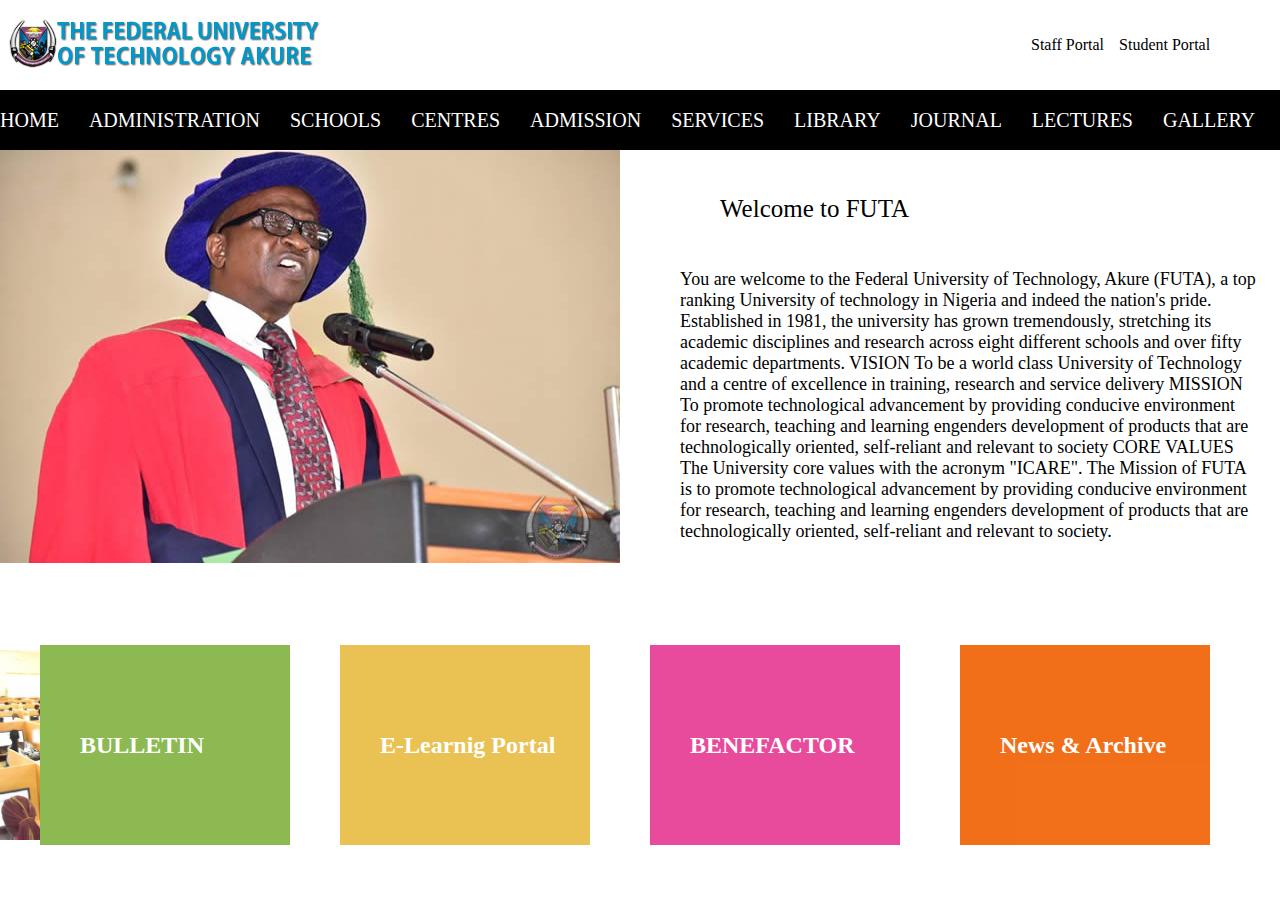
<file: index.html>
<!DOCTYPE html>
<html lang="en">
<head>
    <meta charset="UTF-8">
    <meta name="viewport" content="width=device-width, initial-scale=1.0">
    <meta http-equiv="X-UA-Compatible" content="ie=edge">
    <title>futa</title>
    <link rel="stylesheet" href="style/style.css">
</head>
<body>
    <div class="container">
        <span id="img"><img src="images/logo.png" alt=""></span>
        <span id="staff"><a href="staff.html">Staff Portal</a></span>
        <span id="email"><a href="stuport.html">Student Portal</a></span>
    </div>
    <div class="menu">
       <a href="index.html"id="ho">HOME</a>
       <a href="admi.html"id="ho">ADMINISTRATION</a>
       <a href="sch.html"id="ho">SCHOOLS</a>
       <a href="cen.html"id="ho">CENTRES</a>
       <a href="admin.html"id="ho">ADMISSION</a>
       <a href="ser.html"id="ho">SERVICES</a>
       <a href="lib.html"id="ho">LIBRARY</a>
       <a href="jou.html"id="ho">JOURNAL</a>
       <a href="lec.html"id="ho">LECTURES</a>
       <a href="gal.html"id="ho">GALLERY</a>
    </div> 
    <div class="main">
        <span id="img2"><img src="images/vcfuta.jpg" alt=""></span>
        <span id="word">

               <p id="vc">Welcome to FUTA</p><br>
                You are welcome to the Federal University of Technology, Akure (FUTA), a top ranking University of technology in Nigeria and indeed the nation's pride. Established in 1981, the university has grown tremendously, stretching its academic disciplines and research across eight different schools and over fifty academic departments.
                
                VISION
                To be a world class University of Technology and a centre of excellence in training, research and service delivery
                
                MISSION
                To promote technological advancement by providing conducive environment for research, teaching and learning engenders development of products that are technologically oriented, self-reliant and relevant to society
                
                
                CORE VALUES	The University core values with the acronym "ICARE".
                The Mission of FUTA is to promote technological advancement by providing 
                conducive environment for research, teaching and learning engenders development
                 of products that are technologically oriented, self-reliant and relevant to society.

        </span>
       </div>
    </div>
    
    <div class="menu2">
       <a href="#"> <span class="bull"><h2>BULLETIN</h2></span></a>
       <a href="#"><span class="bull2"><h2>E-Learnig Portal</h2></span></a>
        <a href="#"> <span class="bull3"><h2>BENEFACTOR</h2>
        </span></a>
            <a href="#"><span class="bull4"><h2>News & Archive</h2></span></a>
    </div>
</body>
</html>
</file>
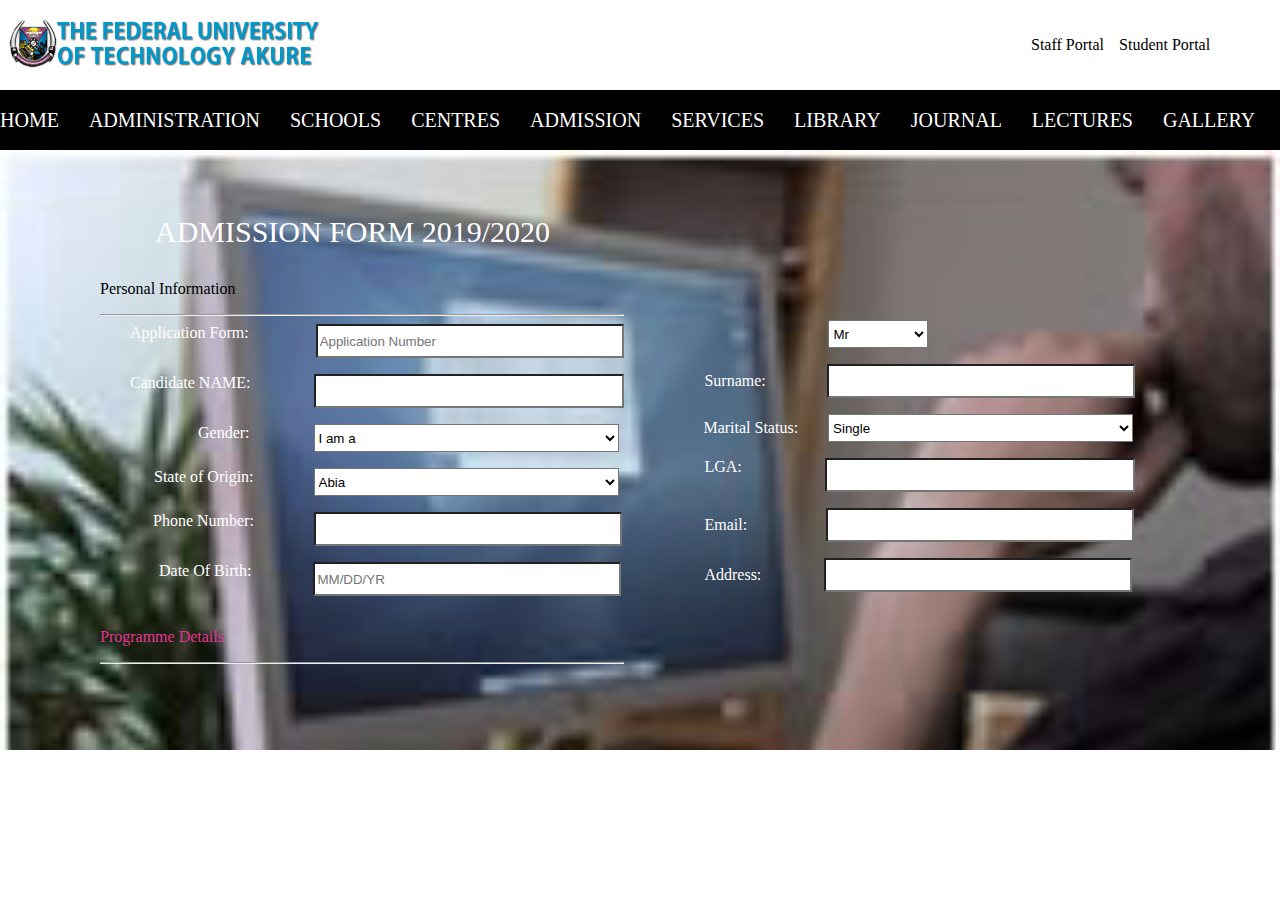
<file: admin.html>
<!DOCTYPE html>
<html lang="en">
<head>
    <meta charset="UTF-8">
    <meta name="viewport" content="width=device-width, initial-scale=1.0">
    <meta http-equiv="X-UA-Compatible" content="ie=edge">
    <title>futa</title>
    <link rel="stylesheet" href="style/style.css">
</head>
<body>
    <div class="container">
        <span id="img"><img src="images/logo.png" alt=""></span>
        <span id="staff"><a href="staff.html">Staff Portal</a></span>
        <span id="email"><a href="stuport.html">Student Portal</a></span>
    </div>
    <div class="menu">
       <a href="index.html"id="ho">HOME</a>
       <a href="admi.html"id="ho">ADMINISTRATION</a>
       <a href="sch.html"id="ho">SCHOOLS</a>
       <a href="cen.html"id="ho">CENTRES</a>
       <a href="admin.html"id="ho">ADMISSION</a>
       <a href="ser.html"id="ho">SERVICES</a>
       <a href="lib.html"id="ho">LIBRARY</a>
       <a href="jou.html"id="ho">JOURNAL</a>
       <a href="lec.html"id="ho">LECTURES</a>
       <a href="gal.html"id="ho">GALLERY</a>
    </div>
    <div class="container2">
        <div class="adminform">
    <span id="adminform">ADMISSION FORM 2019/2020</span>
  <p></p>
    <span id="personal">Personal Information</span>
    <p></p>
    <hr>
    <div id="form">
            
            <span class="form">
                <span id="first">
                Application Form: </span>
                <span><input type="text"placeholder="Application Number" id="txt1" ></span>
                </span>
                <p></p>
                <span class="form">
                <span id="can">
                        Candidate NAME: </span>
                        <span><input type="text" id="txt2" ></span>
                        </span>
                        <p></p>
                        <span class="form">
                                <span id="Gender">
                                        Gender: </span>
                                        <span><select id="opt">
                                                <option value="Male">I am a</option>
                                            <option value="Male">Male</option>
                                            <option value="female">Female</option>
                                        </select></span>
                                        </span>
                                        <p></p>
                                        <span class="form">
                                                <span id="state">
                                                        State of Origin: </span>
                                                        <span><select id="opt2">
                                                    <option value="Male">Abia</option>
                                                    <option value="female">Adamawa</option>
                                                    <option value="Male">Akwa Ibom</option>
                                                    <option value="female">Anambra</option>
                                                    <option value="Male">Bauchi</option>
                                                    <option value="female">Bayelsa</option>
                                                    <option value="Male">Benue</option>
                                                    <option value="female">Borno</option>
                                                    <option value="Male">Cross River</option>
                                                    <option value="female">Delta</option>
                                                    <option value="Male">Ebonyi</option>
                                                    <option value="female">Edo</option>
                                                    <option value="Male">Ekiti</option>
                                                    <option value="female">Enugu</option>
                                                    <option value="Male">Gombe</option>
                                                    <option value="female">Imo</option>
                                                    <option value="Male">Jigawa</option>
                                                    <option value="female">Kaduna</option>
                                                    <option value="Male">Kano</option>
                                                    <option value="female">Katsina</option>
                                                    <option value="Male">Kebbi</option>
                                                    <option value="female">Kogi</option>
                                                    <option value="Male">Kwara</option>
                                                    <option value="female">Lagos</option>
                                                    <option value="Male">Nasarawa</option>
                                                    <option value="female">Niger</option>
                                                    <option value="Male">Ogun</option>
                                                    <option value="female">Ondo</option>
                                                    <option value="Male">Osun</option>
                                                    <option value="female">Oyo</option>
                                                    <option value="Male">Plateau</option>
                                                    <option value="female">Rivers</option>
                                                    <option value="Male">Sokoto</option>
                                                    <option value="female">Taraba</option>
                                                    <option value="Male">Yobe</option>
                                                    <option value="female">Zamfara</option>
                                                </select></span>
                                            </span>
                                            <p></p>
                                            <span class="form">
                                            <span id="phone">
                                                    Phone Number: </span>
                                                    <span><input type="text" id="txt3" ></span>
                                                    </span>
                                                    <p></p>
                                         <span class="form">
                                    <span id="date">
                                Date Of Birth: </span>
             <span><input type="text" id="txt4"placeholder="MM/DD/YR" ></span>
                             </span>
                             <p></p>
                                         <span class="form">
             <span></span>
             
                             </span>
                             <p></p>
    <span id="personal2">Programme Details</span>
    <p></p>
    <hr>
                        </div>
</div>

    <div class="nicepage">
            <div id="form">
                    <p></p>
                    <p></p>
                    <span class="form">
                            <span id="">
                                     </span>
                                    <span><select id="title">
                                            <option value="Male">Mr</option>
                                        <option value="Male">Mrs</option>
                                        <option value="Male">Miss</option>
                                    </select></span>
                                    </span>
                                    <p></p>
                        <span id="sur">
                        Surname: </span>
                        <span><input type="text"placeholder="" id="txt5" ></span>
                        </span>
                        <p></p>
                        <span id="status">
                                Marital Status: </span>
                                <span><select id="opt">
                                        <option value="Male">Single</option>
                                    <option value="Male">Married</option>
                                </select></span>
                                <p></p>
                        <span class="form">
                        <span id="lga">
                                LGA: </span>
                                <span><input type="text" id="txt6" ></span>
                                </span>
                                <p></p>
                                <span id="mail">
                                        Email: </span>
                                        <span><input type="text" id="txt7" ></span>
                                        </span>
                                        <p></p>
                                        <span id="add">
                                                Address: </span>
                                                <span><input type="text" id="txt8" ></span>
                                                </span>
    </div>
                </div>
                </div>
            </div>
                </div>
            </body>
            </html>
</file>
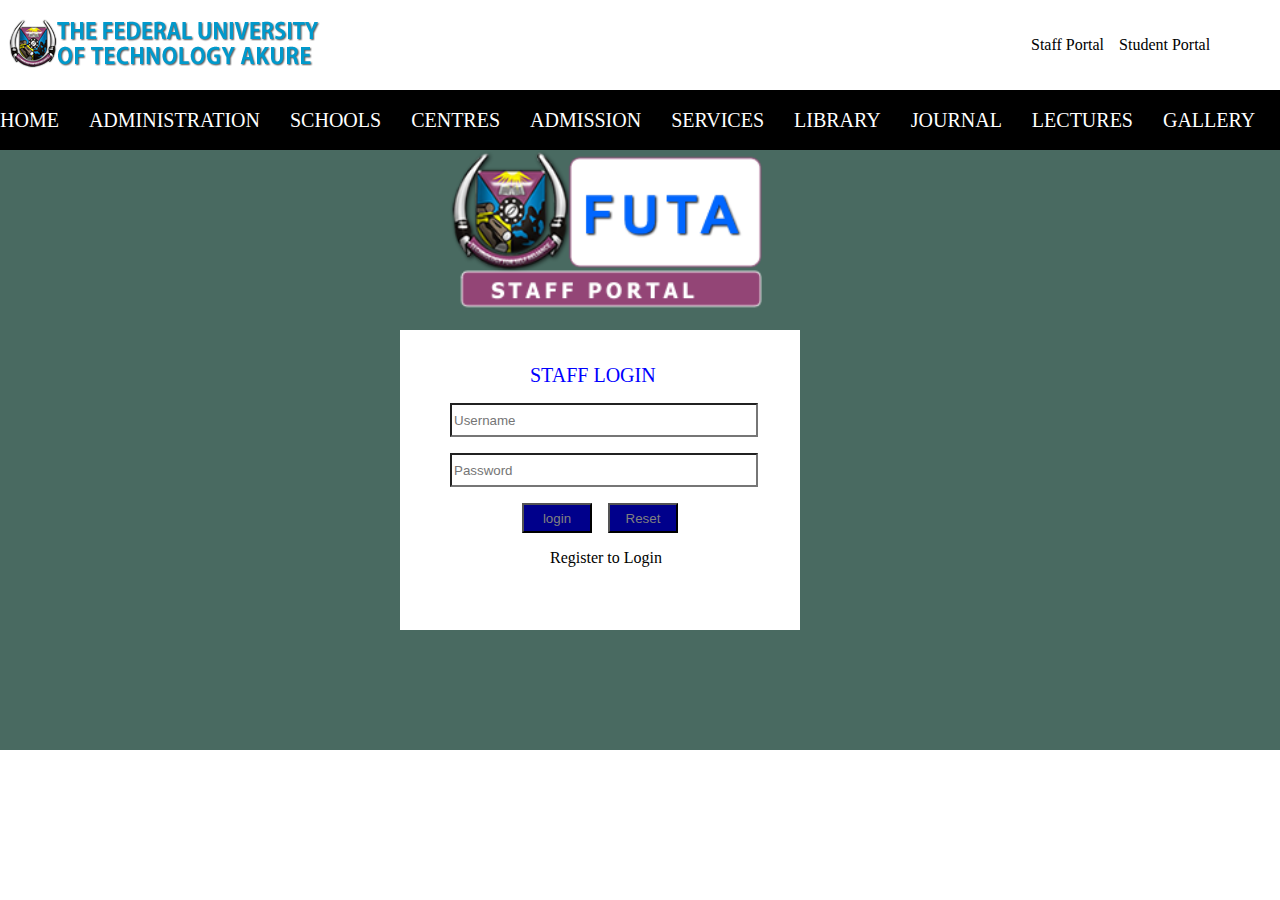
<file: staff.html>
<!DOCTYPE html>
<html lang="en">
<head>
    <meta charset="UTF-8">
    <meta name="viewport" content="width=device-width, initial-scale=1.0">
    <meta http-equiv="X-UA-Compatible" content="ie=edge">
    <title>futa</title>
    <link rel="stylesheet" href="style/style.css">
</head>
<body>
    <div class="container">
        <span id="img"><img src="images/logo.png" alt=""></span>
        <span id="staff"><a href="staff.html">Staff Portal</a></span>
        <span id="email"><a href="stuport.html">Student Portal</a></span>
    </div>
    <div class="menu">
       <a href="index.html"id="ho">HOME</a>
       <a href="admi.html"id="ho">ADMINISTRATION</a>
       <a href="sch.html"id="ho">SCHOOLS</a>
       <a href="cen.html"id="ho">CENTRES</a>
       <a href="admin.html"id="ho">ADMISSION</a>
       <a href="ser.html"id="ho">SERVICES</a>
       <a href="lib.html"id="ho">LIBRARY</a>
       <a href="jou.html"id="ho">JOURNAL</a>
       <a href="lec.html"id="ho">LECTURES</a>
       <a href="gal.html"id="ho">GALLERY</a>
    </div> 
    <div class="staff">
            <span>
                <img src="images/staff.png" alt="" id="small2"></span>
                <p></p>
                <div id="stu-log">
                    <br>
                    <p></p>
                        <span id="mypage">STAFF LOGIN</span>
                        <p></p>
                        <form action="form.php">
                        <span id="mypage1"><input type="text"placeholder="Username" id="txt9"></span>
                        <p></p>
                        <span id="mypage1"><input type="password"placeholder="Password" id="txt9"></span>
            
                        <p></p>
                        <span id="mypage2"><input type="submit"value="login" id="sub" onclick="">
                            <input type="reset"value="Reset"id="sub">
                        </span>
                        </form>
                        <p></p>
                        <span id="mypage3">
                                <a href="#">Register to Login</a></span>
                    </div>            
    </div>
</file>
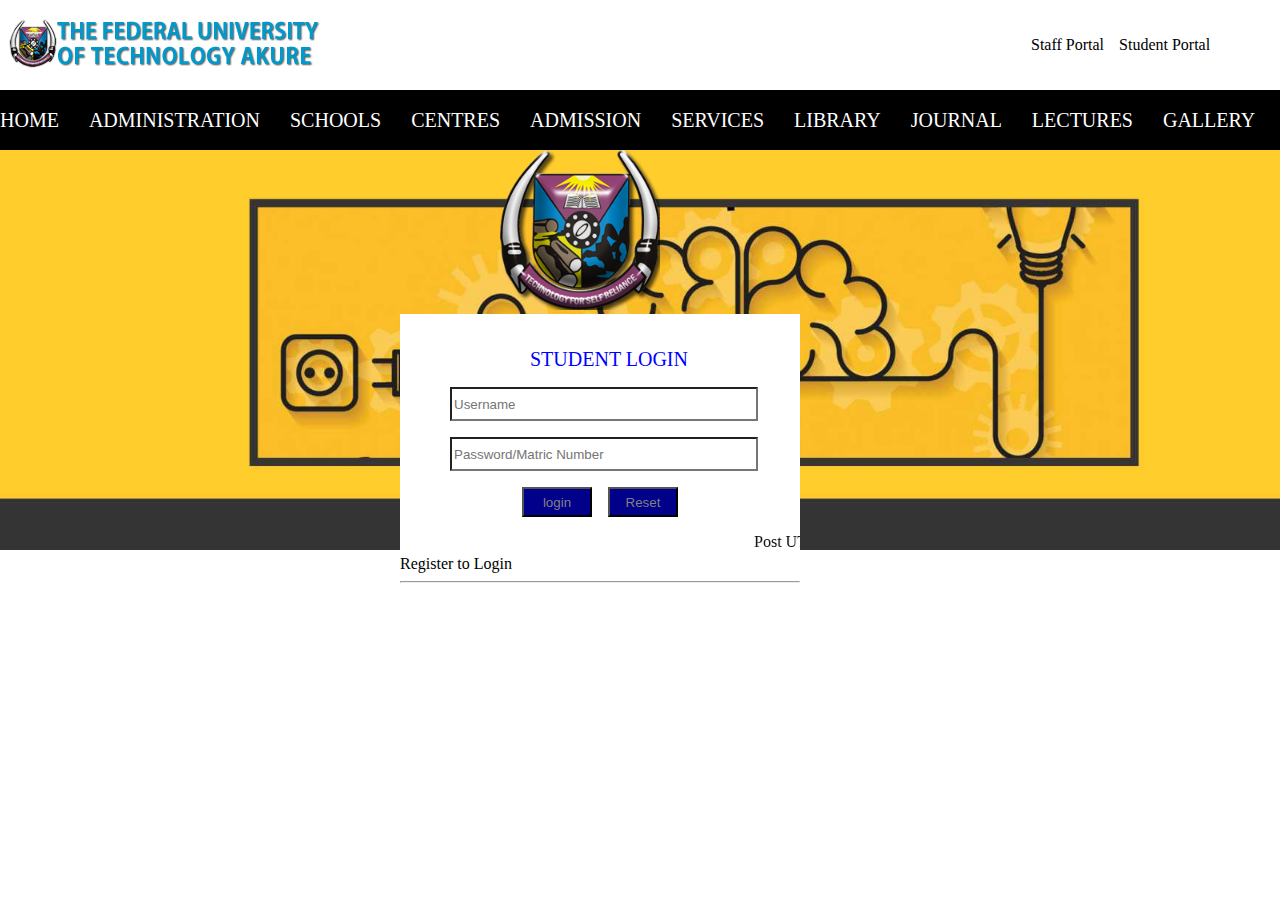
<file: stuport.html>
<!DOCTYPE html>
<html lang="en">
<head>
    <meta charset="UTF-8">
    <meta name="viewport" content="width=device-width, initial-scale=1.0">
    <meta http-equiv="X-UA-Compatible" content="ie=edge">
    <title>futa</title>
    <link rel="stylesheet" href="style/style.css">
</head>
<body>
    <div class="container">
        <span id="img"><img src="images/logo.png" alt=""></span>
        <span id="staff"><a href="staff.html">Staff Portal</a></span>
        <span id="email"><a href="stuport.html">Student Portal</a></span>
    </div>
    <div class="menu">
       <a href="index.html"id="ho">HOME</a>
       <a href="admi.html"id="ho">ADMINISTRATION</a>
       <a href="sch.html"id="ho">SCHOOLS</a>
       <a href="cen.html"id="ho">CENTRES</a>
       <a href="admin.html"id="ho">ADMISSION</a>
       <a href="ser.html"id="ho">SERVICES</a>
       <a href="lib.html"id="ho">LIBRARY</a>
       <a href="jou.html"id="ho">JOURNAL</a>
       <a href="lec.html"id="ho">LECTURES</a>
       <a href="gal.html"id="ho">GALLERY</a>
    </div> 
    <div class="stu">
        <span>
            <img src="images/smalllogo.png" alt="" id="small"></span>
            
        <div id="stu-log">
            <br>
            <p></p>
            <span id="mypage">STUDENT LOGIN</span>
            <p></p>
            <form action="">
            <span id="mypage1"><input type="text"placeholder="Username" id="txt9"></span>
            <p></p>
            <span id="mypage1"><input type="password"placeholder="Password/Matric Number" id="txt9"></span>

            <p></p>
            <span id="mypage2"><input type="submit"value="login" id="sub">
                <input type="reset"value="Reset"id="sub">
            </span>
</form>
            <p></p>
            <marquee behavior="scroll" direction="left">
                Post UTME Screen Going On
            </marquee>
            <span id="mypage3">
<a href="#">Register to Login</a></span>
<hr>
        </div>
    </div>
</file>
<file: style/style.css>
body{
  margin: 0;
  padding: 0;  
}
.container{
    display: flex;
    align-items: center;
    background-color: white;
    height: 90px;
}
.container2{
    display: flex;
    align-items: center;
    background: url('../images/apply.jpg') no-repeat;
    background-size: cover;
    height: 600px;
}
#img{
    margin:9px;
}
#staff{
    margin-left: 700px;
    text-decoration: none;
}
#email{
    margin-left: 15px;
}
a{
    color: black;
    text-decoration: none;
}
.clear{
    clear: both;
}
.menu{
    display: flex;
    align-items: center;
    background-color: black;
    height: 60px;
}
#ho{
    color: white;
    font-size: 20px;
    margin-right: 30px;
}
a:hover{
    background-color: yellow;
}

.main{
    display: flex;
    align-items: center;
    margin: 0;
    padding: 0;
    background-color: white;
    height: 500px;
}

#img2{
   height: 500px;
   margin-right: 40px;
}
#vc{
    margin-left: 40px;
    font-size: 25px;
}
#word{
    margin:10px;
    padding: 10px;
    height: 460px;
    font: bolder;
    font-size: 18px;
}
#scroll{
    color:red;
    font: bolder;
    height: 20px;
}
.menu2{
    display: flex;
    align-items: center;
    background: url('../images/cbt.jpg') no-repeat;
    background-size: cover;
    width: 100px;
    background-color:white;
    height: 190px;
    opacity: .9;
}
.bull{
    display: flex;
    align-items: center;
    background-color: #80B23F;
    height: 200px;
    width: 250px;
    margin-left: 40px;
    margin-right: 50px;
}
.bull2{
    display: flex;
    align-items: center;
    opacity: .8px;
    background-color: #E8BC41;
    height: 200px;
    width: 250px;
    margin-right: 60px;
}
.bull3{
    display: flex;
    align-items: center;
    opacity: .8px;
    background-color: #E63792;
    height: 200px;
    width: 250px;
    margin-right: 60px;
}
.bull4{
    display: flex;
    align-items: center;
    opacity: .8px;
    background-color:#EF6000;
    height: 200px;
    width: 250px;
    margin-right: 40px;
}
h2{
    display: flex;
    align-self: auto;
    color: white;
    margin-left: 40px;
}
.adminform{
    height: 500px;
    margin-left: 100px;
}
#adminform{
    display: flex;
    align-self: center;
    margin-left: 40px;
    font-size: 30px;
    padding: 15px;
    color: white;
}
.form{
    display: flex;
    align-items: auto;
    margin-left: 30px;
}
#first{
    margin-right: 65px;
    color: white;
}
#txt1{
    background-color:white;
    width: 300px;
    height: 28px; 
    margin-left: 2px;  
}
#txt2{
    background-color:white;
    width: 302px;
    height: 28px;
    margin-left: 24px;
}
#can{
    margin-right: 40px;
    color: white;
}
#Gender{
    margin-right: 40px;
    color: white;
    margin-left: 68px;
}
#opt{
    background-color:white;
    width: 305px;
    height: 28px;
    margin-left: 24px;
}
#state{
    margin-right: 40px;
    color: white;
    margin-left: 24px;
}
#opt2{
    background-color:white;
    width: 305px;
    height: 28px;
    margin-left: 20px;
}
#phone{
    margin-right: 40px;
    color: white;
    margin-left: 23px;
}
#txt3{
    background-color:white;
    width: 300px;
    height: 28px;
    margin-left: 20px;
}
#date{
    margin-right: 40px;
    color: white;
    margin-left: 29px;
}
#txt4{
    background-color:white;
    width: 300px;
    height: 28px;
    margin-left: 22px;
}
.nicepage{
    margin-top:48px;
    height: 340px;
    width:500px;
    margin-left: 50px;
}
#title{
    margin-left: 124px;
    width: 100px;
    height: 28px;
}
#sur{
    margin-left: 30px;
    color: white;
}
#txt5{
    background-color:white;
    width: 300px;
    height: 28px;
    margin-left: 57px;
}
#txt6{
    background-color:white;
    width: 302px;
    height: 28px;
    margin-left: 83px;
}
#lga{
    color: white
}
#mail{
    margin-left:30px;
    color: white;
}
#txt7{
    background-color:white;
    width: 300px;
    height: 28px;
    margin-left: 75px;
}
.admi{
    display: flex;
    position: initial;
    background: cover;
    background-color:red;
    height: 100px;
}
#small{
    margin-left: 500px;
    height: 160px;
}
#status{
    margin-left: 29px;
    color: white;
    margin-right: 2px;
}
#add{
    color: white;
    margin-left:30px;
}
#txt8{
    background-color:white;
    width: 300px;
    height: 28px;
    margin-left: 59px;
}
.course{
    background-color: aliceblue;
    height: 90px;
}
#personal2{
    color: #E63792;
}
.stu{
    background: url('../images/FACIL_front.jpg') no-repeat;
    background-size: cover;
    height: 400px;
}
#stu-log{
    background-color: white;
    height: 300px;
    width: 400px;
    margin-left: 400px;
}
#mypage{
    display: flex;
    position: center;
    margin-left:130px;
    font: bolder;
    font-size: 20px;
    color: blue;
}
#txt9{
    background-color:white;
    width: 300px;
    height: 28px;
    margin-right: 100px;
}
#mypage2{
    margin-left:110px;
}
#sub{
    margin-left: 12px;
    height: 30px;
    width:70px;
    color: grey;
    background-color: darkblue;
}
.cent{
    background: url('../images/newstumb.jpg') no-repeat;
    background-size: cover;
    height: 550px;
}
#mypage1{
    margin-left:50px;
    width: 50px;

}
#mypage3{
    margin-left:150px;
}
.staff{
    background-color:#496A61;
    height: 600px;
}
#small2{
    margin-left: 450px;
    height: 160px;
}
</file>
